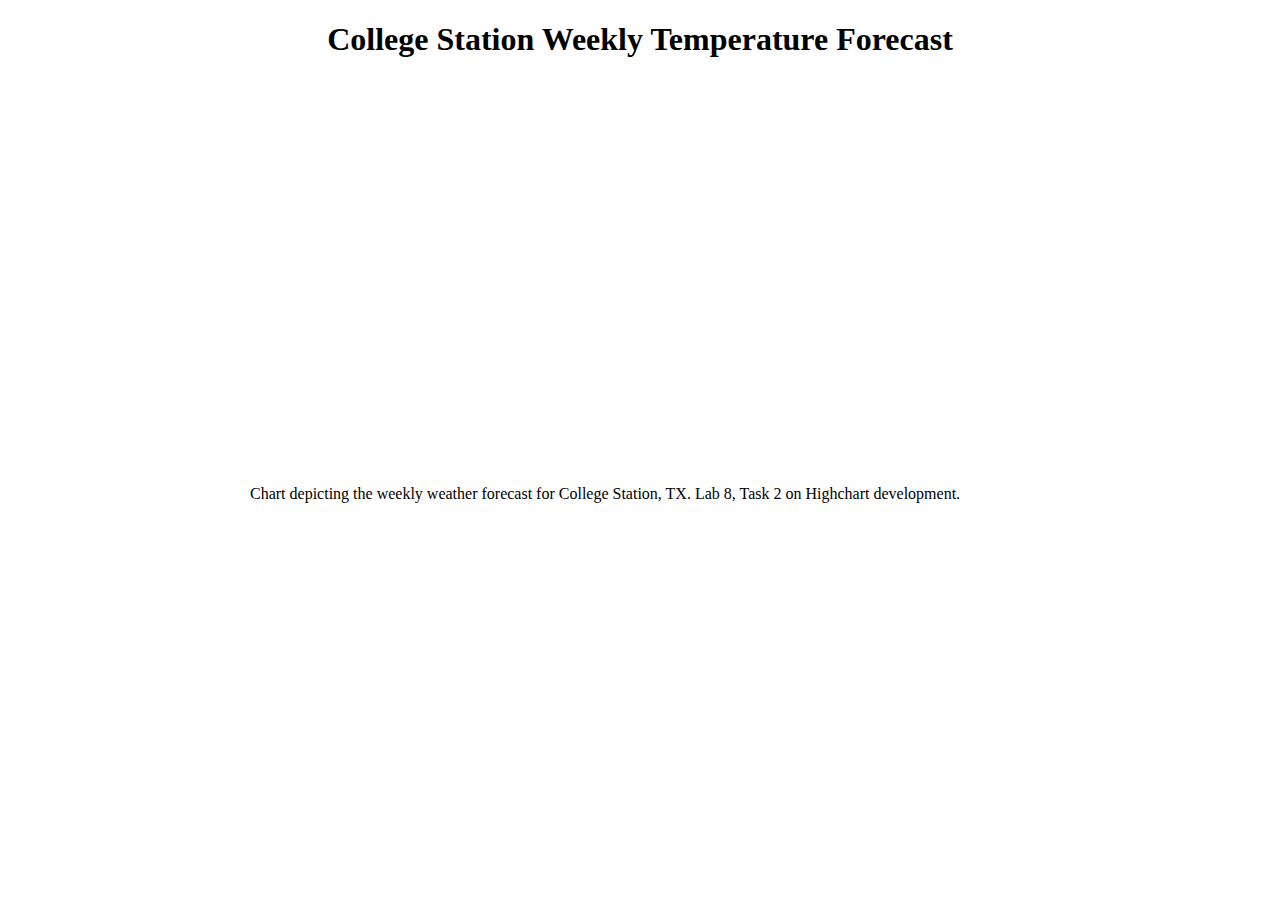
<file: Lab/Week08/Highchart Weather Forcast.html>
<!DOCTYPE html>
<html>
<head>
    <title>College Station Weekly Temperature Forecast</title>
	
	<script src="https://code.highcharts.com/highcharts.js"></script>
	<script src="https://code.highcharts.com/highcharts-more.js"></script>
	<script src="https://code.highcharts.com/modules/exporting.js"></script>
	<script src="https://code.highcharts.com/modules/export-data.js"></script>
	<script src="https://code.highcharts.com/modules/accessibility.js"></script>
	
	<style>
        #container {
            min-width: 310px;
            max-width: 800px;
            height: 400px;
            margin: 0 auto
        }
	</style>
	
</head>

<body>
	
	<h1>College Station Weekly Temperature Forecast</h1>
	<style>
		h1 {
			text-align: center;
			}
	</style>
  
	<figure class="highcharts-figure">
    <div id="container"></div>
		<p class="highcharts-description">
        Chart depicting the weekly weather forecast for College Station, TX. Lab 8, Task 2 on Highchart development.
		</p>
	</figure>
	
	<style>
		#container {
			height: 400px;
			}

		.highcharts-figure,
		.highcharts-data-table table {
			min-width: 310px;
			max-width: 800px;
			margin: 1em auto;
			}

		.highcharts-data-table table {
			font-family: Verdana, sans-serif;
			border-collapse: collapse;
			border: 1px solid #ebebeb;
			margin: 10px auto;
			text-align: center;
			width: 100%;
			max-width: 500px;
			}

		.highcharts-data-table caption {
			padding: 1em 0;
			font-size: 1.2em;
			color: #555;
			}

		.highcharts-data-table th {
			font-weight: 600;
			padding: 0.5em;
			}

		.highcharts-data-table td,
		.highcharts-data-table th,
		.highcharts-data-table caption {
			padding: 0.5em;
			}

		.highcharts-data-table thead tr,
		.highcharts-data-table tr:nth-child(even) {
			background: #f8f8f8;
			}

		.highcharts-data-table tr:hover {
			background: #f1f7ff;
			}

		.highcharts-description {
			margin: 0.3rem 10px;
			}
	</style>
	
	<script>
	
			const categories = ['Sat', 'Sun', 'Mon', 'Tue', 'Wed', 'Thu', 'Fri', 'Sat'];
        const highs = [82, 81, 81, 70, 77, 78, 79, 80];
        const lows = [67, 59, 50, 47, 51, 60, 66, 66];


        Highcharts.chart('container', {
            chart: {
                type: 'line' // Change to 'column' if you prefer bars
            },
            title: {
                text: 'College Station Weekly Temperature Forecast',
                align: 'center'
            },
            xAxis: {
                categories: categories,
                title: {
                    text: 'Days of the Week'
                }
            },
            yAxis: {
                title: {
                    text: 'Temperature (°F)'
                }
            },
            tooltip: {
                shared: true,
                valueSuffix: '°F'
            },
            series: [{
                name: 'Highs',
                data: highs,
                color: 'silver' // Highs represented in silver
            }, {
                name: 'Lows',
                data: lows,
                color: '#500000' // Lows represented in dark red
            }]
        });

	
	</script>
	
</body>
</html>
</file>
